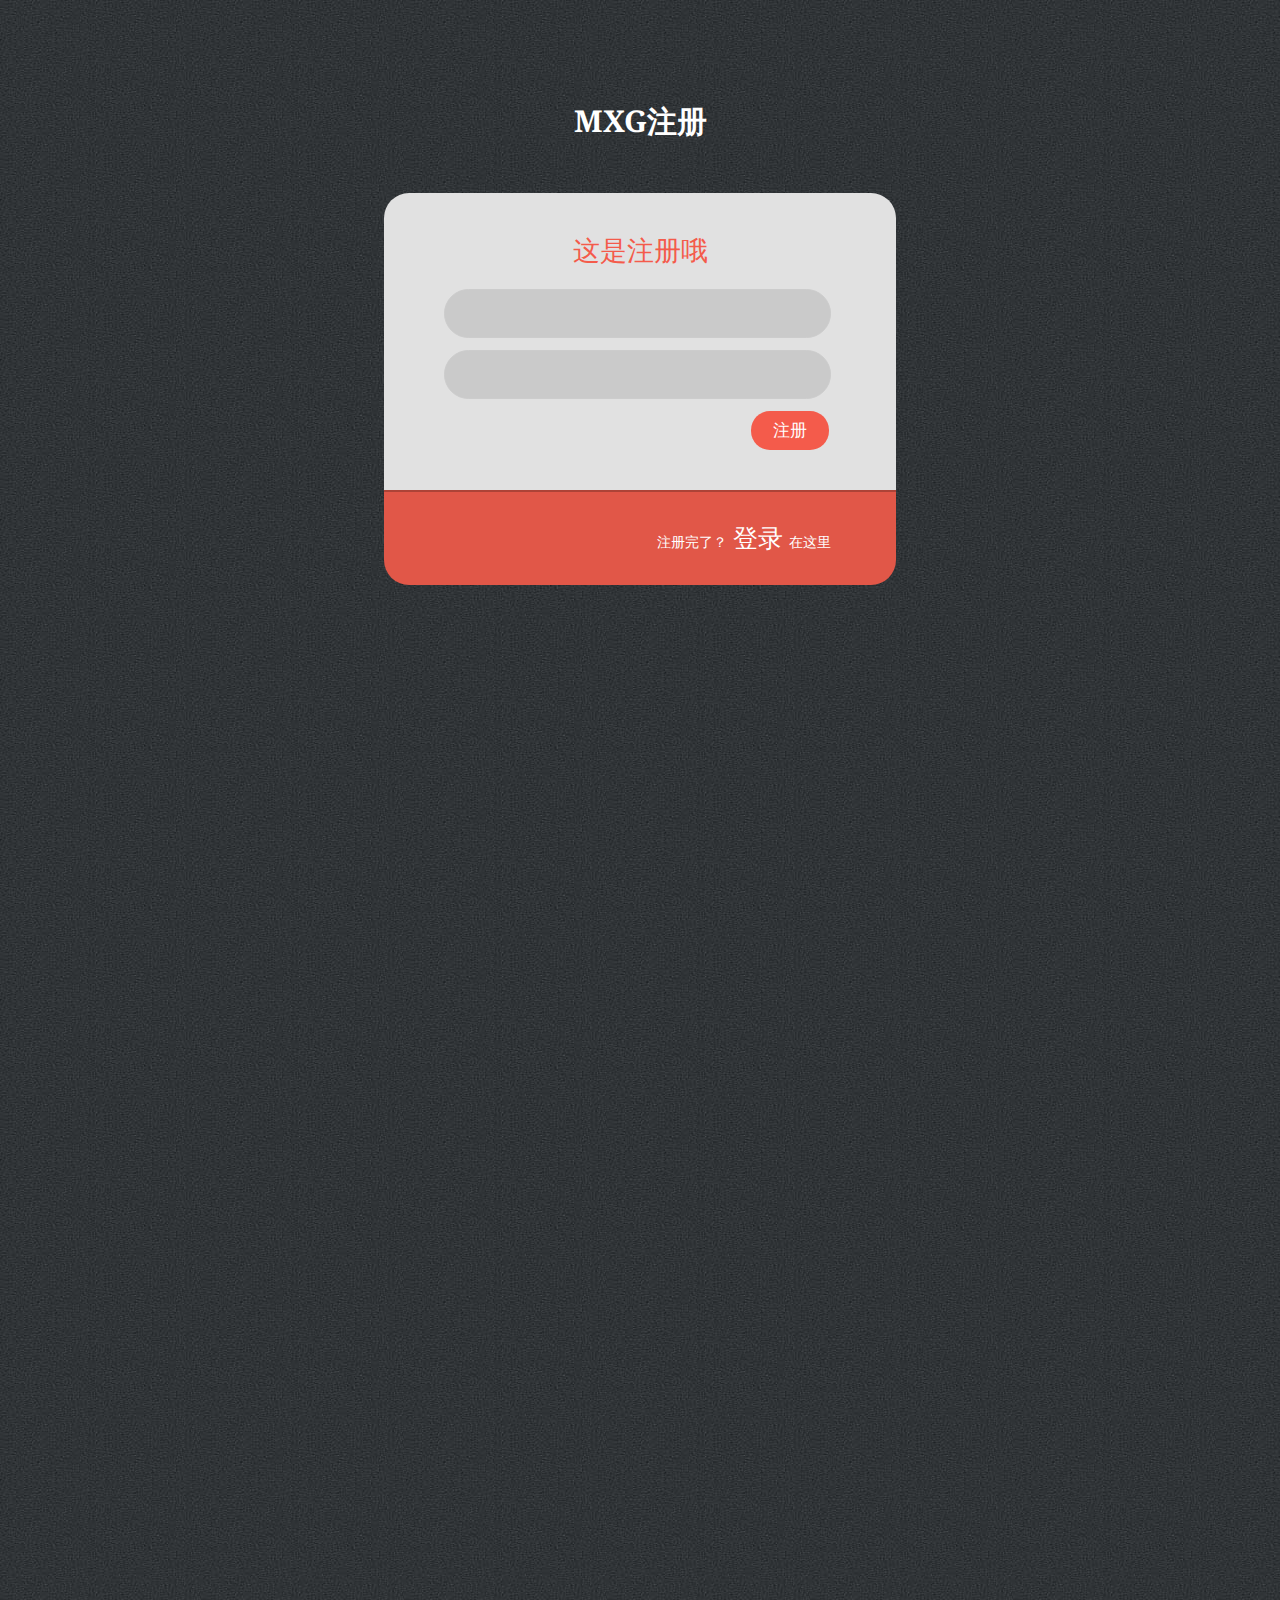
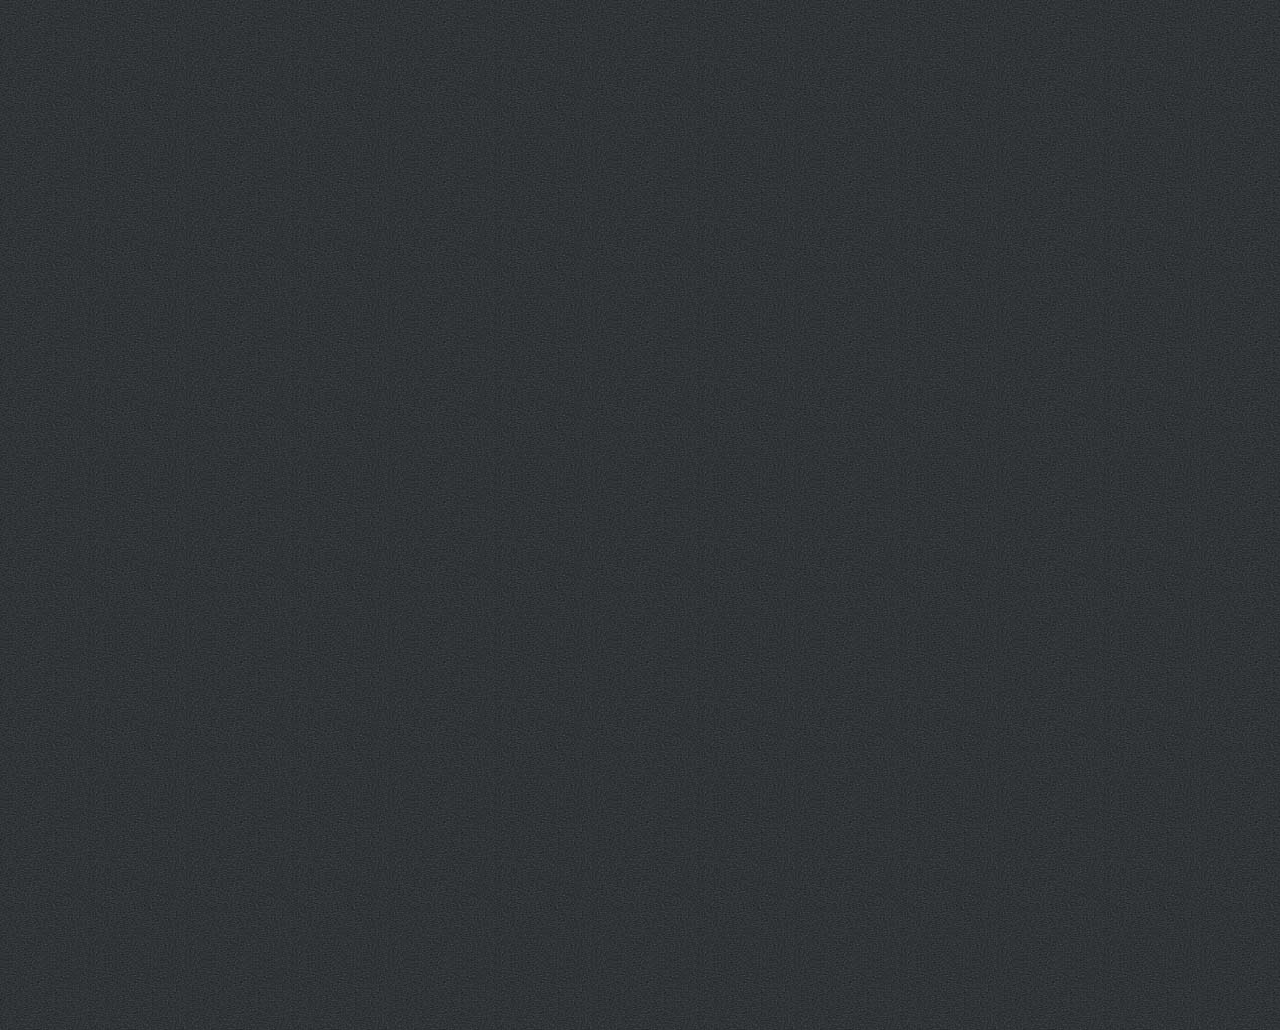
<file: MXG_web/src/main/resources/static/register.html>
<!DOCTYPE HTML>
<html>
<head>
<title>MXG注册</title>
<link rel="shortcut icon" href="favicon.ico" >
<!-- Custom Theme files -->
<link href="css/style.css" rel="stylesheet" type="text/css" media="all"/>
<!-- Custom Theme files -->
<meta http-equiv="Content-Type" content="text/html; charset=utf-8" />
<meta name="viewport" content="width=device-width, initial-scale=1, maximum-scale=1">
<meta http-equiv="Content-Type" content="text/html; charset=utf-8" /> 
<meta name="keywords" content="Login form web template, Sign up Web Templates, Flat Web Templates, Login signup Responsive web template, Smartphone Compatible web template, free webdesigns for Nokia, Samsung, LG, SonyErricsson, Motorola web design" />
<!--Google Fonts-->
<link href='http://fonts.useso.com/css?family=Roboto:500,900italic,900,400italic,100,700italic,300,700,500italic,100italic,300italic,400' rel='stylesheet' type='text/css'>
<link href='http://fonts.useso.com/css?family=Droid+Serif:400,700,400italic,700italic' rel='stylesheet' type='text/css'>
<!--Google Fonts-->
    <script src="js/jquery-3.3.1.min.js" type="text/javascript"></script>
    <script type="text/javascript">
        $.fn.serializeJson=function(){
            var serializeObj={};
            var array=this.serializeArray();
            var str=this.serialize();
            $(array).each(function(){
                if(serializeObj[this.name]){
                    if($.isArray(serializeObj[this.name])){
                        serializeObj[this.name].push(this.value);
                    }else{
                        serializeObj[this.name]=[serializeObj[this.name],this.value];
                    }
                }else{
                    serializeObj[this.name]=this.value;
                }
            });
            return serializeObj;
        };
        function resgister(){
          var d = $("#froml").serializeJson()
            $.ajax({
                url:"/user/reg",
                type:"post",
                data:d,
                success:function (data) {
                    if (data){
                        alert("注册成功,您可以登录了")
						location.href="login.html"
                    }else {
                        alert("用户名重复,注册失败")
                    }
                }
            })
        }
    </script>

</head>
<body>
<div class="login">
	<h2>MXG注册</h2>
	<div class="login-top">
		<h1>这是注册哦</h1>
		<form id="froml">
			<input type="text" id="username" name="username" value="" onfocus="this.value = '';" onblur="if (this.value == '') {this.value = '请输入用户名';}">
			<input type="password" id="password" name="password" value="" onfocus="this.value = '';" onblur="if (this.value == '') {this.value = '1';}">
	    </form>
	    <div class="forgot">
	    	<input type="submit" onclick="resgister()" value="注册" >
	    </div>
	</div>
	<div class="login-bottom">
		<h3>注册完了？ &nbsp;<a href="login.html">登录</a>&nbsp 在这里</h3>
	</div>
</div>	
</body>
</html>
</file>
<file: MXG_web/src/main/resources/static/css/style.css>
body , ul ,li{
    margin: 0;
    padding: 0;
}
body {
    height: 2500px;
    font: 14px/1.5 "Helvetica Neue",Helvetica,Arial,"Microsoft Yahei","Hiragino Sans GB","Heiti SC","WenQuanYi Micro Hei",sans-serif;
}
ul {
    list-style-type: none;
}
a {
    text-decoration: none;
}
.topbar {
    /* border: 1px solid black; */
    background-color: #333;
    height: 40px;
}
.container {
    /* border: 1px solid black; */
    margin: 0 auto;
    width: 1226px;
}
.container::before , .container::after,
.clearfix::before, .clearfix::after {
    content: "";
    display: table;
}
.container::after, .clearfix::after {
    clear: both;
}

.topbar a {
    color: #b0b0b0;
    font-size: 12px;
}
.topbar a:hover {
    color: #fff;
}
.topbar-nav {
    float: left;
    height: 40px;
    line-height: 40px;
    font-size: 0;
}
.topbar-nav span{
    font-size: 12px;
    color: #424242;
    font-family: sans-serif;
    margin: 0.5em;
}
.topbar-info ,.topbar-cart{
    float:right;
}
.topbar-cart a {
    display: block;
    height: 40px;
    line-height: 40px;
    text-align: center;
    width: 120px;
    background-color: #424242;
}
.topbar-cart a:hover{
    background-color: #fff;
    color: #ff6700;

}
.topbar-cart span {
    margin-left: -4px;
    font-size: 12px;
}
.topbar-cart i {
    font-size: 20px;
    line-height: 20px;
    margin-right: 4px;
    vertical-align: -4px;
}
.topbar-info {
    margin-right: 15px;
}
.topbar-info a {
    float: left;
    padding: 0 5px;
    line-height: 40px;
    height: 40px;
}
.topbar-info span {
    float: left;
    font-family: sans-serif;
    font-size: 12px;
    color: #424242;
    line-height: 40px;
    height: 40px;
}
.topbar-info .sep {
    padding: 0 10px;
}

/* header */
.header {
    height: 100px;
}
.header-logo {
    float: left;
    width: 62px;
    /* height: 55px; */
    margin-top: 22px;
    /* border: 1px solid black; */
}
.header-logo a {
    display: block;
    width: 55px;
    height: 55px;
    background:  no-repeat 50% 50%;
}
.header-logo .lr {
    text-align: left;
    text-indent: -9992em;
}

/* header nav */
.header-nav {
    float: left;
    width: 820px;
    height: 100px;
    /* border: 1px solid black; */
}
.header-nav .nav-list{
    width: 820px;
    height: 88px;
    font-size: 16px;
    padding: 12px 0 0 30px;
}
.header-nav .nav-list .nav-category {
    float: left;
    width: 127px;
    padding: 0 15px 0 0;
}
.header-nav .nav-list .nav-category a{
    display: block;
    padding: 26px 0 38px;
    text-align: right;
    color: #333;
}
.header-nav .nav-list .nav-item {
    float: left;
}
.header-nav .nav-list .nav-item a {
    display: block;
    padding: 26px 10px 38px;
    color:#333;
}
.header-nav .nav-list .nav-item a:hover{
    color: #ff6700;
}

.header-search {
    float: right;
    width: 296px;
    height: 50px;
    margin-top: 25px;
    /* border: 1px solid black; */
}

.header-search .search-form {
    position: relative;
    display: block;
    width: 296px;
    height: 50px;
}
.header-search .search-form .search-text {
    position: absolute;
    top: 0;
    right: 51px;
    display: block;
    width: 245px;
    height: 50px;
    line-height: 50px;
    border: 1px solid #e0e0e0;
    outline: 0;
}
.header-search .search-form .search-btn {
    position: absolute;
    top: 0;
    right: 0;
    display: block;
    width: 52px;
    height: 50px;
    border: 1px solid #e0e0e0;
    font-size: 24px;
    line-height: 24px;
    background: #fff;
    color: #616161;
    outline: 0;
}
.header-search .search-form .search-btn:hover {
    background-color: #ff6700;
    color: #fff;
}

/* seckill */
.seckill {
    background-color: #f5f5f5;
   
}
.seckill-head {
    margin-top: 19px;
    height: 170px;
    background:  no-repeat 50% 0;
}
.seckill-nav {
    margin: -68px 0 22px;
}
.seckill-navfixed{
    position: fixed;
    top: 60px;
}
.seckill-nav ul {
    width: 1226px;
    height: 68px;
    background: #414141;
}
.seckill-nav li {
    display: block;
    float: left;
    color: #fff;
    width: 20%;
    height: 68px;
    line-height: 68px;
    text-align: center;
    cursor: pointer;
}
.seckill-nav li em {
    display: inline-block;
    margin-left: 30px;
    font-style: normal;
    font-size: 18px;
    line-height: 1;
    vertical-align: middle;
}
.seckill-nav li span {
    display: inline-block;
    margin-left: 15px;
    text-align: left;
    line-height: 1;
    vertical-align: middle;
    font-size: 14px;
}
.seckill-nav .active{
    background-color: #f1393a;
}
.seckill-nav ul li span em {
    display: inline-block;
    font-size: 14px;
    margin-left: 0;
    font-style: normal;
    text-align: left;
    line-height: 20px;
}
.seckill-goods .active{
    display: block;
}
.seckill-goods ul {
    display: none;
    margin-right: -13px;
    /* border: 1px solid black; */
}
.seckill-goods li {
    float: left;
    width: 400px;
    height: 190px;
    background-color: #fff;
    /* border: 1px solid black; */
    margin-right: 13px;
    margin-bottom: 13px;
}
.seckill-goods .bg {
    float: left;
    width: 190px;
    height: 190px;
    /* border: 1px solid red; */
}
.seckill-goods .bg img{
    height: 190px;
}
.seckill-goods .info {
    margin-left: 210px;
    width: 190px;
    height: 190px;
    /* border: 1px solid black; */
    padding-top: 30px;
}
.seckill-goods .info .name {
    font-size: 16px;
    color: #333;
    height: 16px;
    line-height: 16px;
    display: block;
    white-space: nowrap;
    overflow: hidden;
    text-overflow: ellipsis;
}
.seckill-goods .info .tips{
    font-size: 12px;
    line-height: 12px;
    color: #b0b0b0;
    margin-top: 10px;
}
.seckill-goods .info .price{
    font-size: 16px;
    line-height: 16px;
    color: #f1393a;
    margin-top: 14px;
    margin-bottom: 0;
}
.seckill-goods .info .price del {
    color: #999;
    font-size: 12px;
    line-height: 12px;
    margin-left: 10px;
}
.seckill-goods .info .btn {
    display: inline-block;
    width: 118px;
    height: 28px;
    font-size: 14px;
    color: #fff;
    line-height: 28px;
    text-align: center;
    background-color: #f1393a;
    border: 1px solid #f1393a;
    margin-top: 19px;
}
.seckill-goods .info .person {
    font-size: 12px;
    line-height: 12px;
    color: #999;
    margin-top: 10px;
}
.seckill-notice {
    font-size: 12px;
    color: #999;
    margin-top: 100px;
    padding-bottom: 35px;
}

/* start editing from here */
html,body,div,span,applet,object,iframe,h1,h2,h3,h4,h5,h6,p,blockquote,pre,a,abbr,acronym,address,big,cite,code,del,dfn,em,img,ins,kbd,q,s,samp,small,strike,strong,sub,sup,tt,var,b,u,i,dl,dt,dd,ol,nav ul,nav li,fieldset,form,label,legend,table,caption,tbody,tfoot,thead,tr,th,td,article,aside,canvas,details,embed,figure,figcaption,footer,header,hgroup,menu,nav,output,ruby,section,summary,time,mark,audio,video{margin:0;padding:0;border:0;font-size:100%;font:inherit;vertical-align:baseline;}
article, aside, details, figcaption, figure,footer, header, hgroup, menu, nav, section {display: block;}
ol,ul{list-style:none;margin:0;padding:0;}
blockquote,q{quotes:none;}
blockquote:before,blockquote:after,q:before,q:after{content:'';content:none;}
table{border-collapse:collapse;border-spacing:0;}
/* start editing from here */
a{text-decoration:none;}
.txt-rt{text-align:right;}/* text align right */
.txt-lt{text-align:left;}/* text align left */
.txt-center{text-align:center;}/* text align center */
.float-rt{float:right;}/* float right */
.float-lt{float:left;}/* float left */
.clear{clear:both;}/* clear float */
.pos-relative{position:relative;}/* Position Relative */
.pos-absolute{position:absolute;}/* Position Absolute */
.vertical-base{	vertical-align:baseline;}/* vertical align baseline */
.vertical-top{	vertical-align:top;}/* vertical align top */
.underline{	padding-bottom:5px;	border-bottom: 1px solid #eee; margin:0 0 20px 0;}/* Add 5px bottom padding and a underline */
nav.vertical ul li{	display:block;}/* vertical menu */
nav.horizontal ul li{	display: inline-block;}/* horizontal menu */
img{max-width:100%;}
/*end reset*/
/*--login start here--*/
body{
   background: url(../img/banner.jpg)repeat;
   padding:100px 0px 30px 0px;
   font-family: 'Roboto', sans-serif;
   font-size: 100%;
}
.login {
  width: 32%;
  margin: 0 auto;
}
.login h2 {
  font-size: 30px;
  font-weight: 700;
  color: #fff;
  text-align: center;
  margin: 0px 0px 50px 0px;
  font-family: 'Droid Serif', serif;
}
.login-top {
  background: #E1E1E1;
  border-radius: 25px 25px 0px 0px;
  -webkit-border-radius:  25px 25px 0px 0px;
  -moz-border-radius: 25px 25px 0px 0px;
  -o-border-radius: 25px 25px 0px 0px;
  padding: 40px 60px;
}
.login-top h1 {
  text-align: center;
  font-size: 27px;
  font-weight: 500;
  color: #F45B4B;
  margin: 0px 0px 20px 0px;
}
.login-top input[type="text"] {
	outline: none;
  font-size: 15px;
  font-weight: 500;
  color: #818181;
  padding: 15px 20px;
  background: #CACACA;
  border: 1px solid #ccc;
  border-radius:25px;
  -webkit-border-radius: 25px;
  -moz-border-radius: 25px;
  -o-border-radius: 25px;
  margin: 0px 0px 12px 0px;
  width: 88%;
  -webkit-appearance: none;
}
.login-top input[type="password"]{
	outline: none;
  font-size: 15px;
  font-weight: 500;
  color: #818181;
  padding: 15px 20px;
  background: #CACACA;
  border: 1px solid #ccc;
  border-radius:25px;
  -webkit-border-radius: 25px;
  -moz-border-radius: 25px;
  -o-border-radius: 25px;
  margin: 0px 0px 12px 0px;
  width: 88%;
  -webkit-appearance: none;
}
.forgot  a{
  font-size: 13px;
  font-weight: 500;
  color: #F45B4B;
  display: inline-block;
  border-right: 2px solid #F45B4B;
  padding: 0px 7px 0px 0px;
}
.forgot  a:hover{
  color: #818181;
}
.forgot input[type="submit"] {
  background: #F45B4B;
  color: #FFF;
  font-size: 17px;
  font-weight: 400;
  padding: 8px 7px;
  width: 20%;
  display: inline-block;
  cursor: pointer;
  border-radius: 6px;
  -webkit-border-radius: 19px;
  -moz-border-radius: 6px;
  -o-border-radius: 6px;
  margin: 0px 7px 0px 3px;
  outline: none;
  border: none;
}
.forgot input[type="submit"]:hover {
	background:#818181;
	transition: 0.5s all;
  -webkit-transition: 0.5s all;
  -moz-transition: 0.5s all;
  -o-transition: 0.5s all;
}
.forgot {
  text-align: right;
}
.login-bottom {
  background: #E15748;
  padding: 30px 65px;
  border-radius: 0px 0px 25px 25px;
  -webkit-border-radius:  0px 0px 25px 25px;
  -moz-border-radius: 0px 0px 25px 25px;
  -o-border-radius: 0px 0px 25px 25px;
  text-align: right;
  border-top: 2px solid #AD4337;
}
.login-bottom h3 {
  font-size: 14px;
  font-weight: 500;
  color: #fff;
}
.login-bottom h3 a {
  font-size: 25px;
  font-weight: 500;
  color: #fff;
}
.login-bottom h3 a:hover {
	color:#696969;
	transition: 0.5s all;
  -webkit-transition: 0.5s all;
  -moz-transition: 0.5s all;
  -o-transition: 0.5s all;
}
.copyright {
  padding: 150px 0px 0px 0px;
  text-align: center;
}
.copyright p {
  font-size: 15px;
  font-weight: 400;
  color: #fff;
}
.copyright p a{
  font-size: 15px;
  font-weight: 400;
  color: #E15748;
}
.copyright p a:hover{
	color: #fff;
	 transition: 0.5s all;
  -webkit-transition: 0.5s all;
  -moz-transition: 0.5s all;
  -o-transition: 0.5s all;
}
/*--login end here--*/
/*--meadia quiries start here--*/
@media(max-width:1440px){
.login {
  width: 35%;
}
}
@media(max-width:1366px){
.login {
  width: 37%;
}
}
@media(max-width:1280px){
.login {
  width: 40%;
}
}
@media(max-width:1024px){
.login {
  width: 48%;
}
.copyright {
  padding: 100px 0px 0px 0px;
}
}
@media(max-width:768px){
.login {
  width: 65%;
}
.login-top h1 {
  font-size: 25px;
}
.login-bottom h3 a {
  font-size: 22px;
}
.copyright {
  padding: 250px 0px 0px 0px;
}
body {
  padding: 100px 0px 0px 0px;
}
.login h2 {
  font-size: 28px;
}
}
@media(max-width:640px){
.login-top h1 {
  font-size: 23px;
}
.forgot input[type="submit"] {
  font-size: 15px;
  width: 22%;
}
.login-top input[type="text"] {
  padding: 12px 20px;
}
.login-top input[type="password"] {
  padding: 12px 20px;
}
.login-bottom h3 a {
  font-size: 19px;
}
.login-bottom h3 {
  font-size: 13px;
}
.copyright {
  padding: 110px 0px 0px 0px;
}
body {
  padding: 110px 0px 0px 0px;
}
}
@media(max-width:480px){
.login {
  width: 80%;
}
.login-top h1 {
  font-size: 21px;
}
.login-top input[type="text"] {
  width: 85%;
}
.login-top {
  padding: 30px 40px;
}
.login-top input[type="password"] {
  width: 85%;
}
.login h2 {
  font-size: 25px;
}
}
@media(max-width:320px) {
    .login {
        width: 90%;
    }

    .login-top {
        padding: 20px 25px;
    }

    .login-top input[type="text"] {
        width: 81%;
        padding: 10px 20px;
        font-size: 13px;
        margin: 0px 0px 7px 0px;
    }

    .login-top input[type="password"] {
        width: 81%;
        padding: 10px 20px;
        font-size: 13px;
        margin: 0px 0px 7px 0px;
    }

    .forgot input[type="submit"] {
        font-size: 11px;
        width: 25%;
        padding: 6px 7px;
    }

    .forgot a {
        font-size: 11px;
    }

    .login-bottom {
        padding: 20px 25px;
    }

    .login-bottom h3 {
        font-size: 11px;
    }

    .login-bottom h3 a {
        font-size: 17px;
    }
}
</file>
